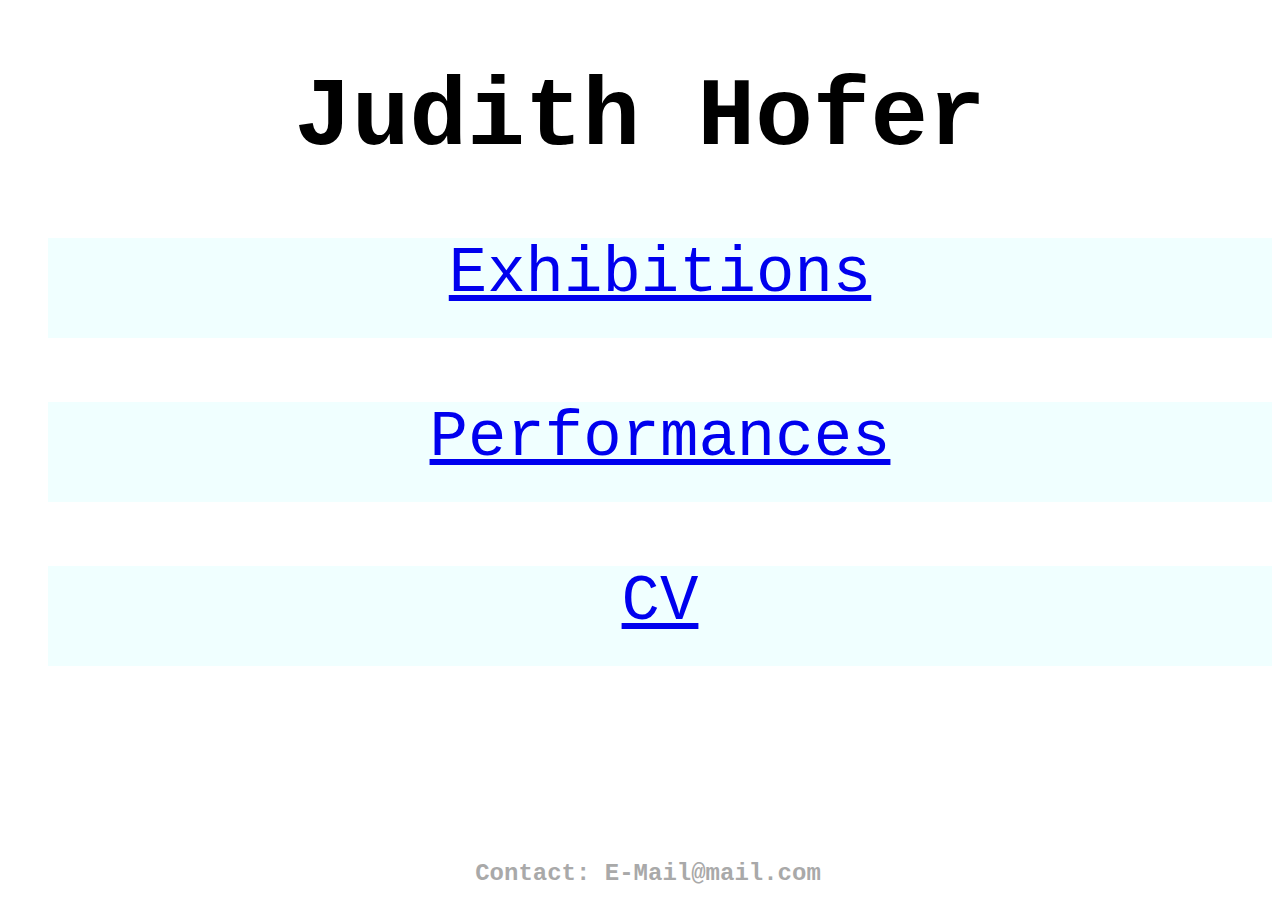
<file: MagnusHofer.github.io/index.html>
<!DOCTYPE html>
<html>
<head>
        <title>Page Title</title>
        <link rel="stylesheet" href="main.css">
</head>
    <body>
<div>
        <h1>Judith Hofer</h1>
</div>
        <div class="Navigation">
           <ul>
               <p class="button"><a href="Exhibitions.html">Exhibitions</a></p>
               <p class="button"><a href="Perfomances.html">Performances</a></p>
               <p class="button"><a href="CV.html">CV</a></p>
               
            </ul>
        </div>
       
        <div class="footer">
            <h2>Contact: E-Mail@mail.com</h2> 
        </div>
        
    </body>
</html>
</file>
<file: MagnusHofer.github.io/main.css>
h1 {
    color: black;
    font-family: "Courier New", Courier, monospace;
    font-size: 600%;
    text-align: center;
       
}

h2 {
    color: darkgrey;
    font-family: "Courier New", Courier, monospace;
    font-size: 150%;
    text-align: center;
    
}
   
.footer {
   position:absolute;
   bottom:0;
   width:100%;
   height:60px;   /* Height of the footer */
 
}

.button {
   width:100%;
   height:100px;
    background-color: azure;
    font-family: "Courier New", Courier, monospace;
    font-size: 400%;
    text-align: center;
}
</file>
